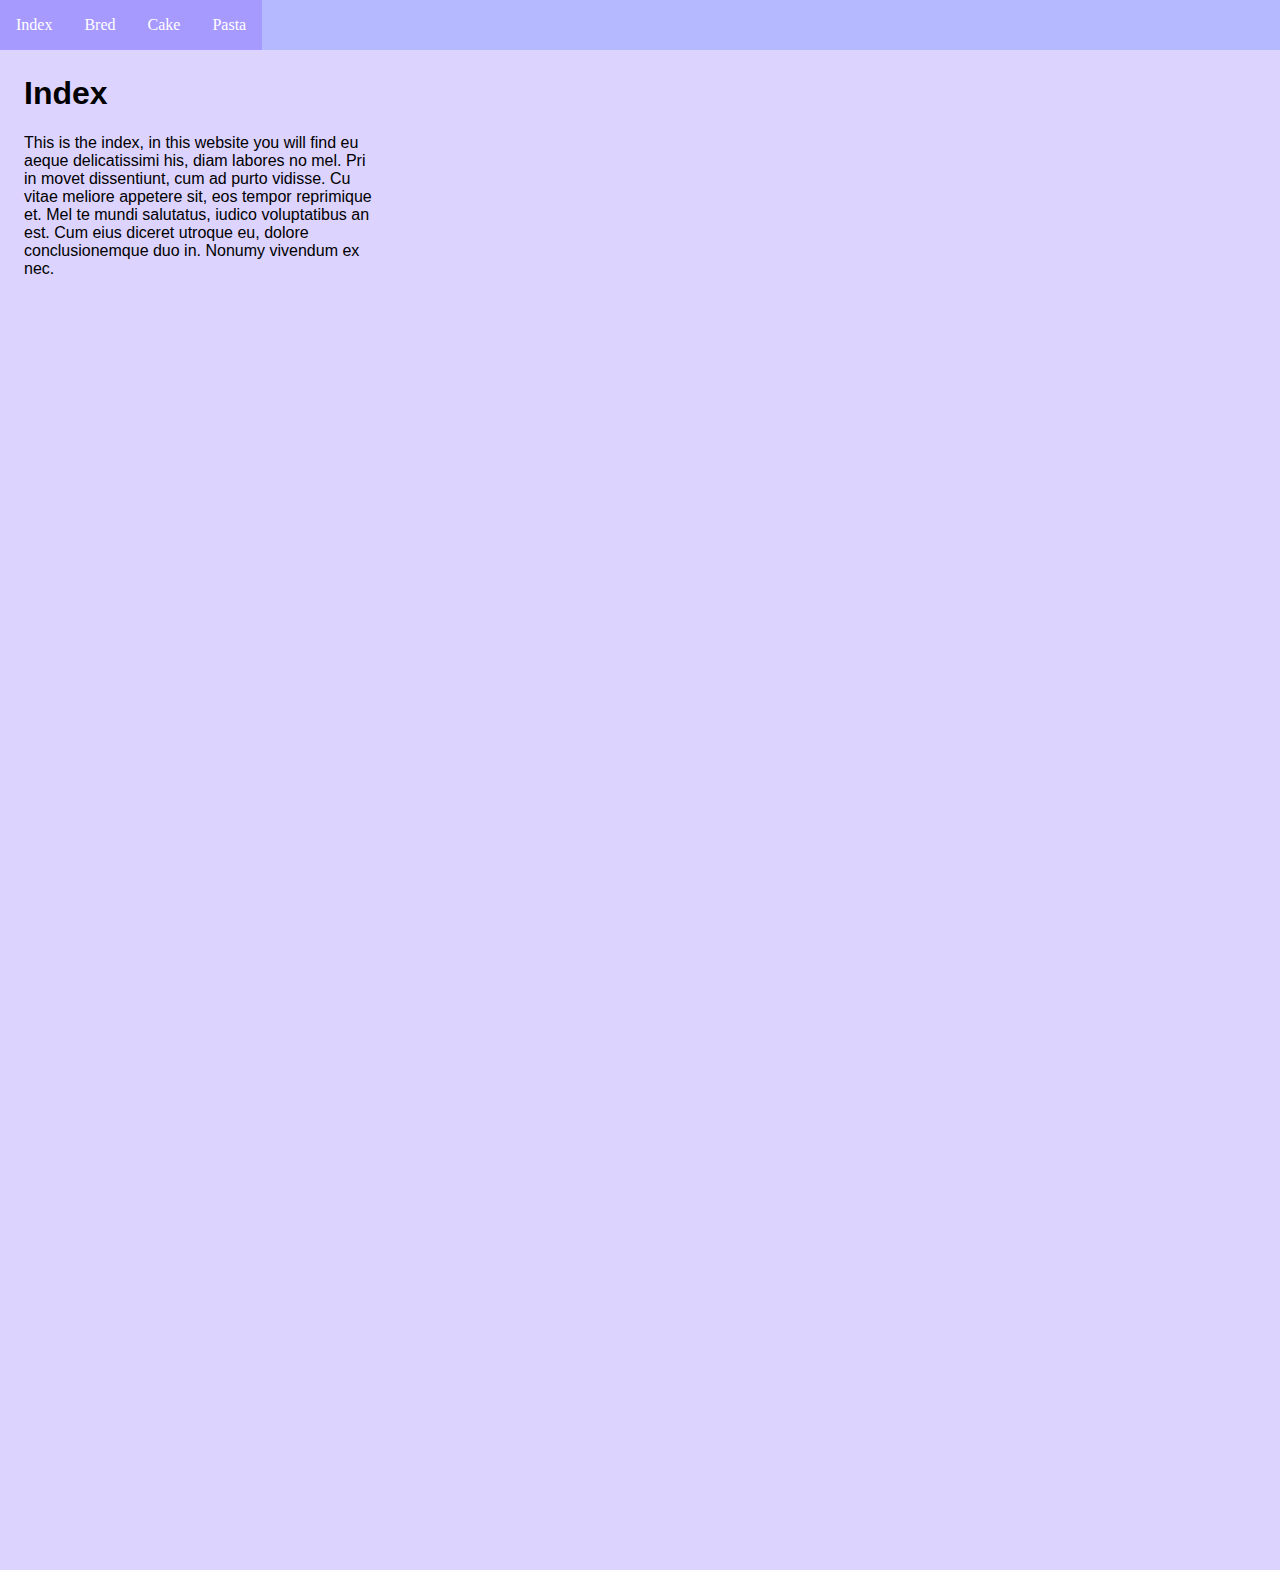
<file: index.html>
<!DOCTYPE html>
<html lang="en">

<head>
	<link rel="stylesheet"href= "style.css">

	<title>Index</title>
</head>

<body>

<ul>
    <li><a class="active" href="index.html">Index</a></li>
    <li><a class="active" href="Bred.html">Bred</a></li>
    <li><a class="active" href="cake.html">Cake</a></li>
    </a> </li>
    <li><a class="active" href="pasta.html">Pasta</a></li>
    </a> </li>
</ul>

<div style="padding:20px;margin-top:30px;background-color:0;height:1500px;">
<div class="main-peragraf">
	<h1>Index</h1>
	<p>This is the index, in this website you will find eu aeque delicatissimi his, diam labores no mel. Pri in movet dissentiunt, cum ad purto vidisse. Cu vitae meliore appetere sit, eos tempor reprimique et. Mel te mundi salutatus, iudico voluptatibus an est. Cum eius diceret utroque eu, dolore conclusionemque duo in. Nonumy vivendum ex nec.</p>
</div>
</div>

</body>
</file>
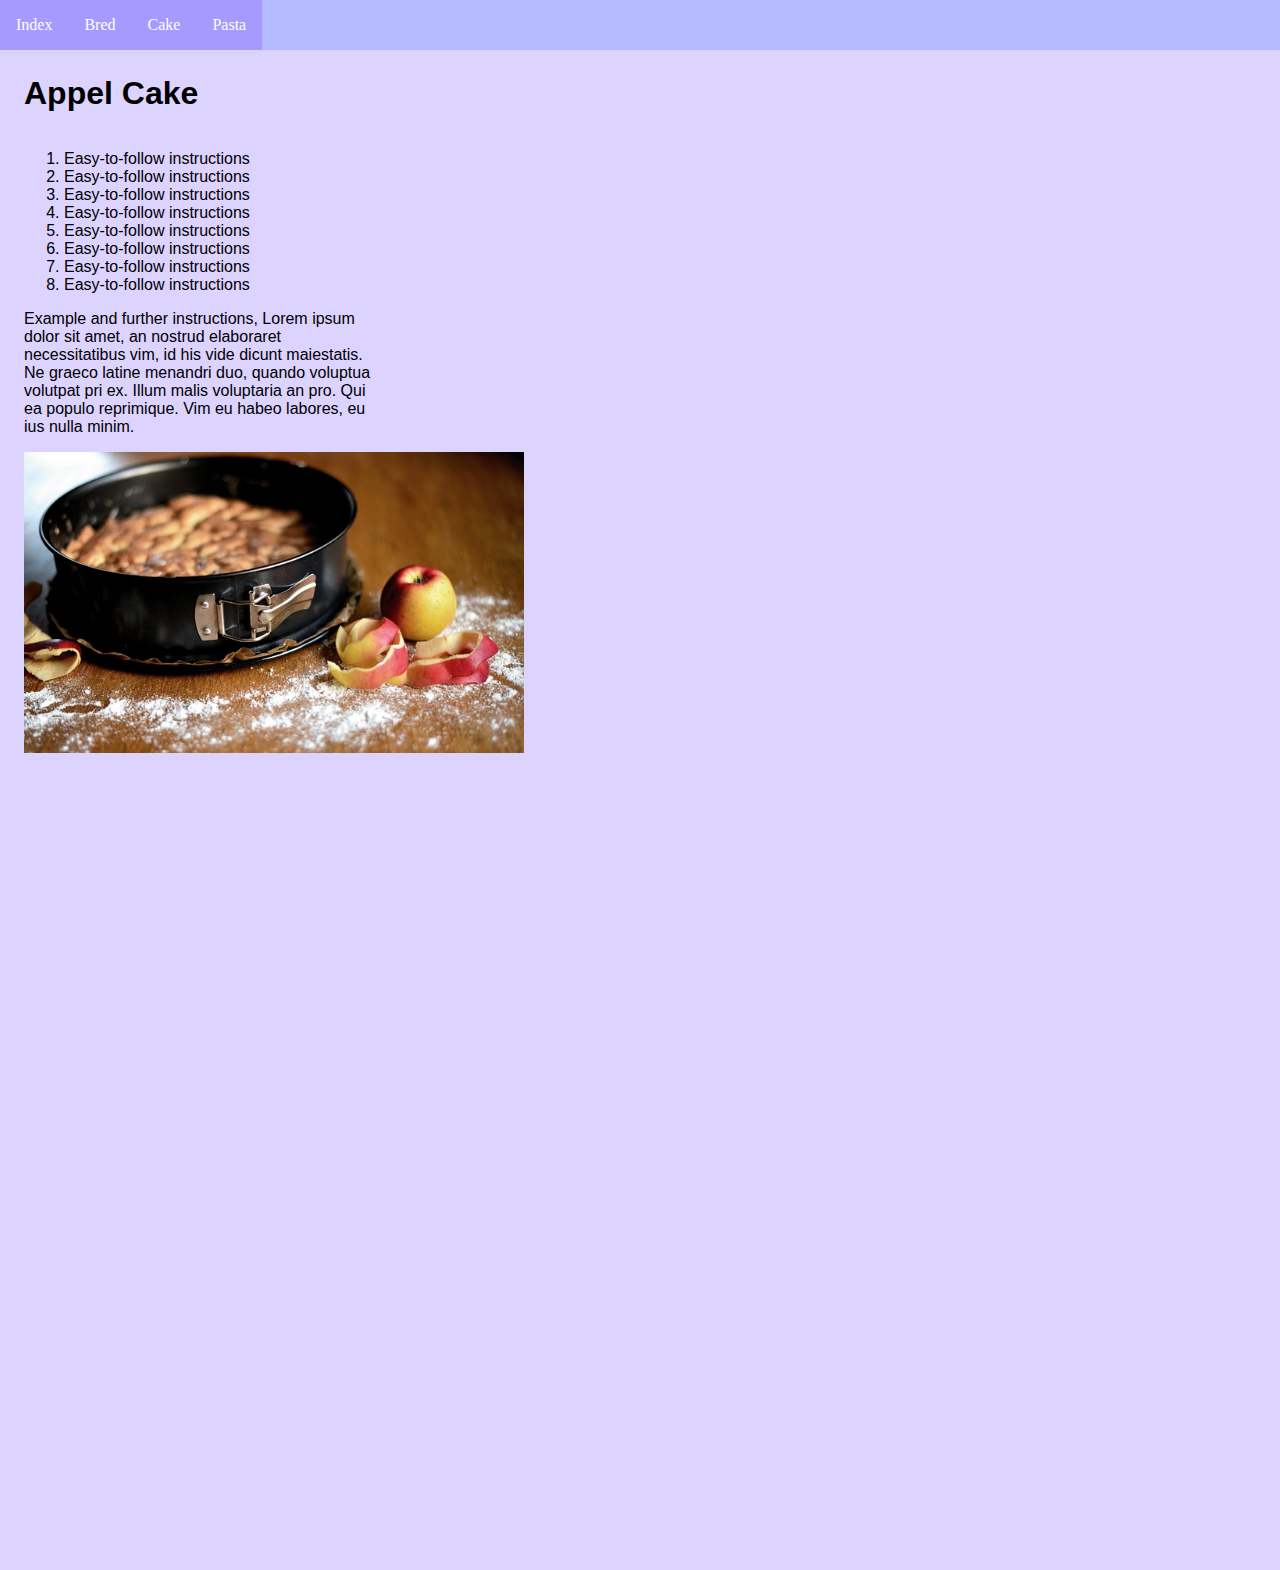
<file: appelcake.html>
<!DOCTYPE html>
<html lang="en">

<head>
	<link rel="stylesheet"href= "style.css">

	<title>Appel cake</title>
</head>

<body>
<ul>
    <li><a class="active" href="index.html">Index</a></li>
    <li><a class="active" href="Bred.html">Bred</a></li>
    <li><a class="active" href="cake.html">Cake</a></li>
    </a> </li>
    <li><a class="active" href="pasta.html">Pasta</a></li>
    </a> </li>
</ul>
<div style="padding:20px;margin-top:30px;background-color:0;height:1500px;">
    <div class="main-peragraf">
    	<h1>Appel Cake</h1>
    <div class="instructions-list">
<ol>
	<li>Easy-to-follow instructions</li>
	<li>Easy-to-follow instructions</li>
	<li>Easy-to-follow instructions</li>
	<li>Easy-to-follow instructions</li>
	<li>Easy-to-follow instructions</li>
	<li>Easy-to-follow instructions</li>
	<li>Easy-to-follow instructions</li>
	<li>Easy-to-follow instructions</li>
</ol>
	</div>
	<div calss="examples">
	<p>Example and further instructions, Lorem ipsum dolor sit amet, an nostrud elaboraret necessitatibus vim, id his vide dicunt maiestatis. Ne graeco latine menandri duo, quando voluptua volutpat pri ex. Illum malis voluptaria an pro. Qui ea populo reprimique. Vim eu habeo labores, eu ius nulla minim.</p>
	</div>
<img src="appel-cake.jpg" style="width:500px;">

	</div>
</div>
</body>
</html>
</file>
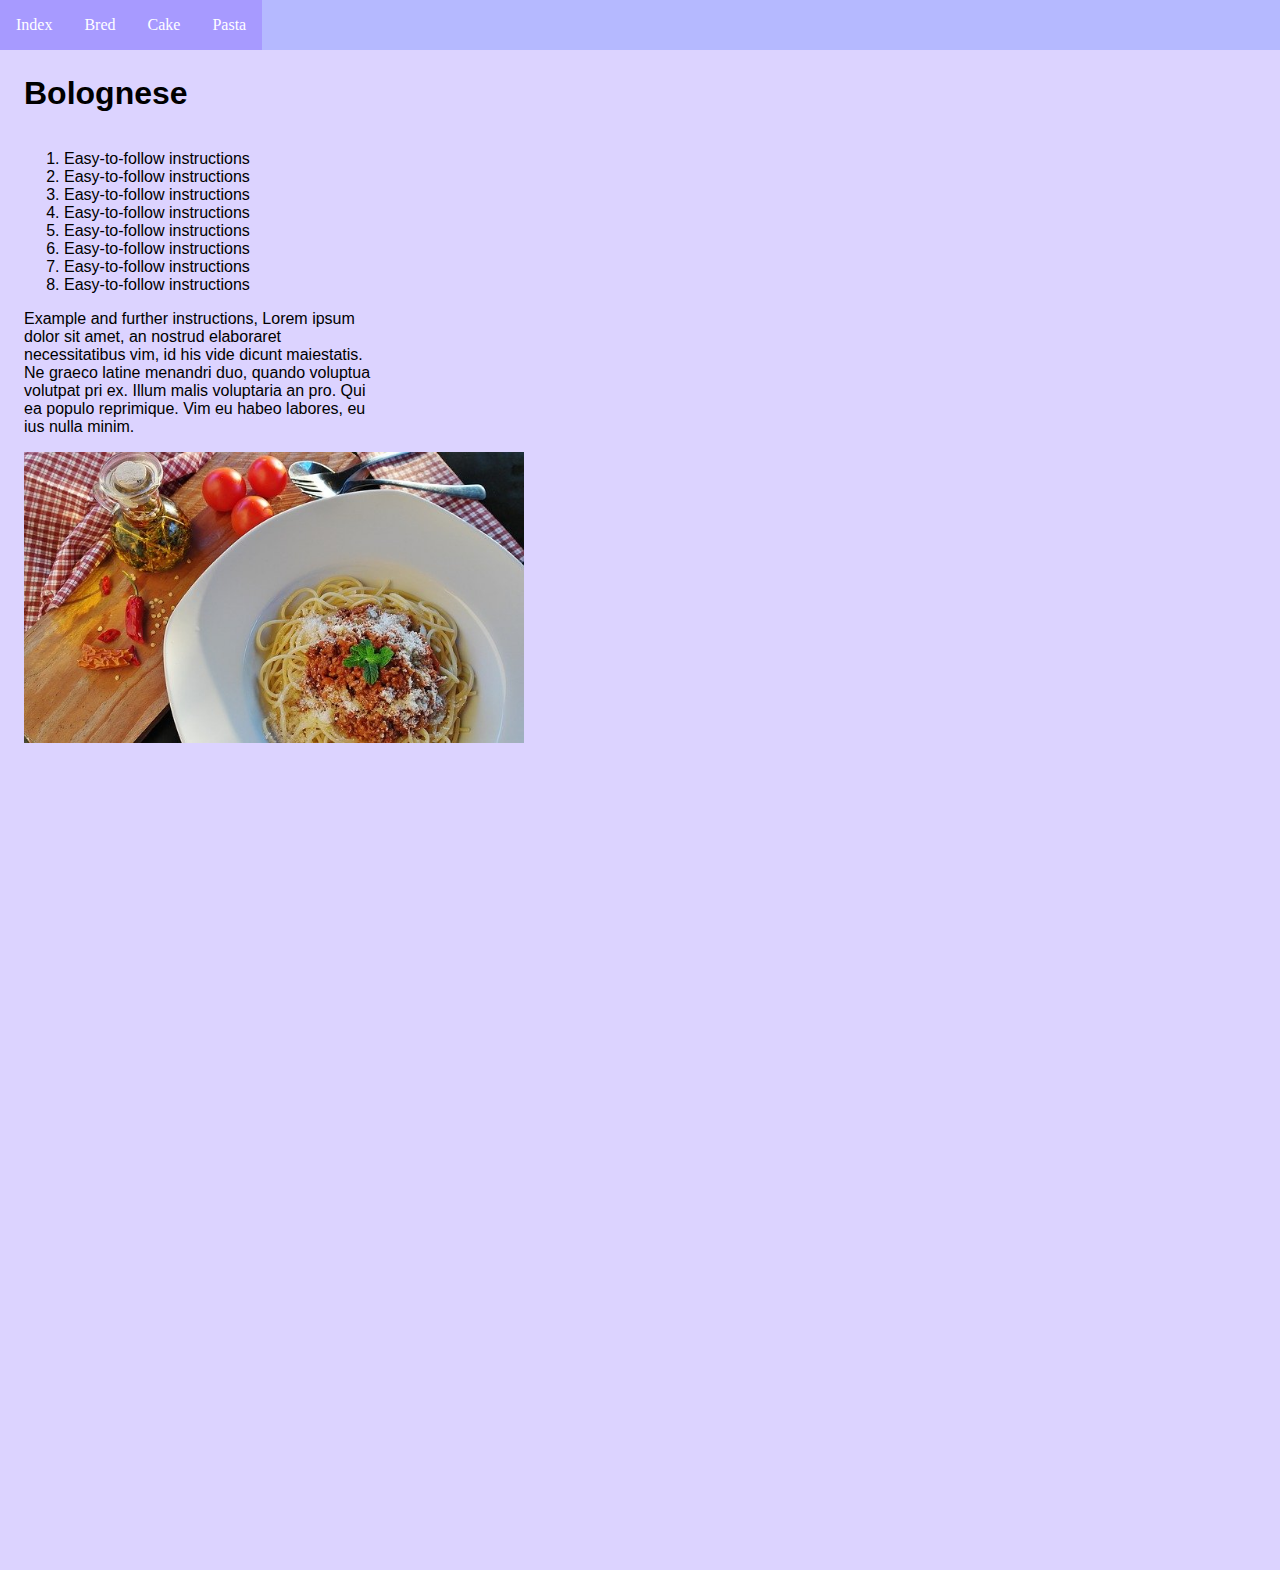
<file: bolognese.html>
<!DOCTYPE html>
<html lang="en">

<head>
	<link rel="stylesheet"href= "style.css">

	<title>Pasta</title>
</head>

<body>
<ul>
    <li><a class="active" href="index.html">Index</a></li>
    <li><a class="active" href="Bred.html">Bred</a></li>
    <li><a class="active" href="cake.html">Cake</a></li>
    </a> </li>
    <li><a class="active" href="pasta.html">Pasta</a></li>
    </a> </li>
</ul>
<div style="padding:20px;margin-top:30px;background-color:0;height:1500px;">
    <div class="main-peragraf">
    	<h1>Bolognese</h1>
    <div class="instructions-list">
<ol>
	<li>Easy-to-follow instructions</li>
	<li>Easy-to-follow instructions</li>
	<li>Easy-to-follow instructions</li>
	<li>Easy-to-follow instructions</li>
	<li>Easy-to-follow instructions</li><li>Easy-to-follow instructions</li><li>Easy-to-follow instructions</li><li>Easy-to-follow instructions</li>
</ol>
	</div>
	<div calss="examples">
	<p>Example and further instructions, Lorem ipsum dolor sit amet, an nostrud elaboraret necessitatibus vim, id his vide dicunt maiestatis. Ne graeco latine menandri duo, quando voluptua volutpat pri ex. Illum malis voluptaria an pro. Qui ea populo reprimique. Vim eu habeo labores, eu ius nulla minim.</p>
	</div>
<img src="spaghetti.jpg" style="width:500px;">

	</div>
</div>
</body>
</html>
</file>
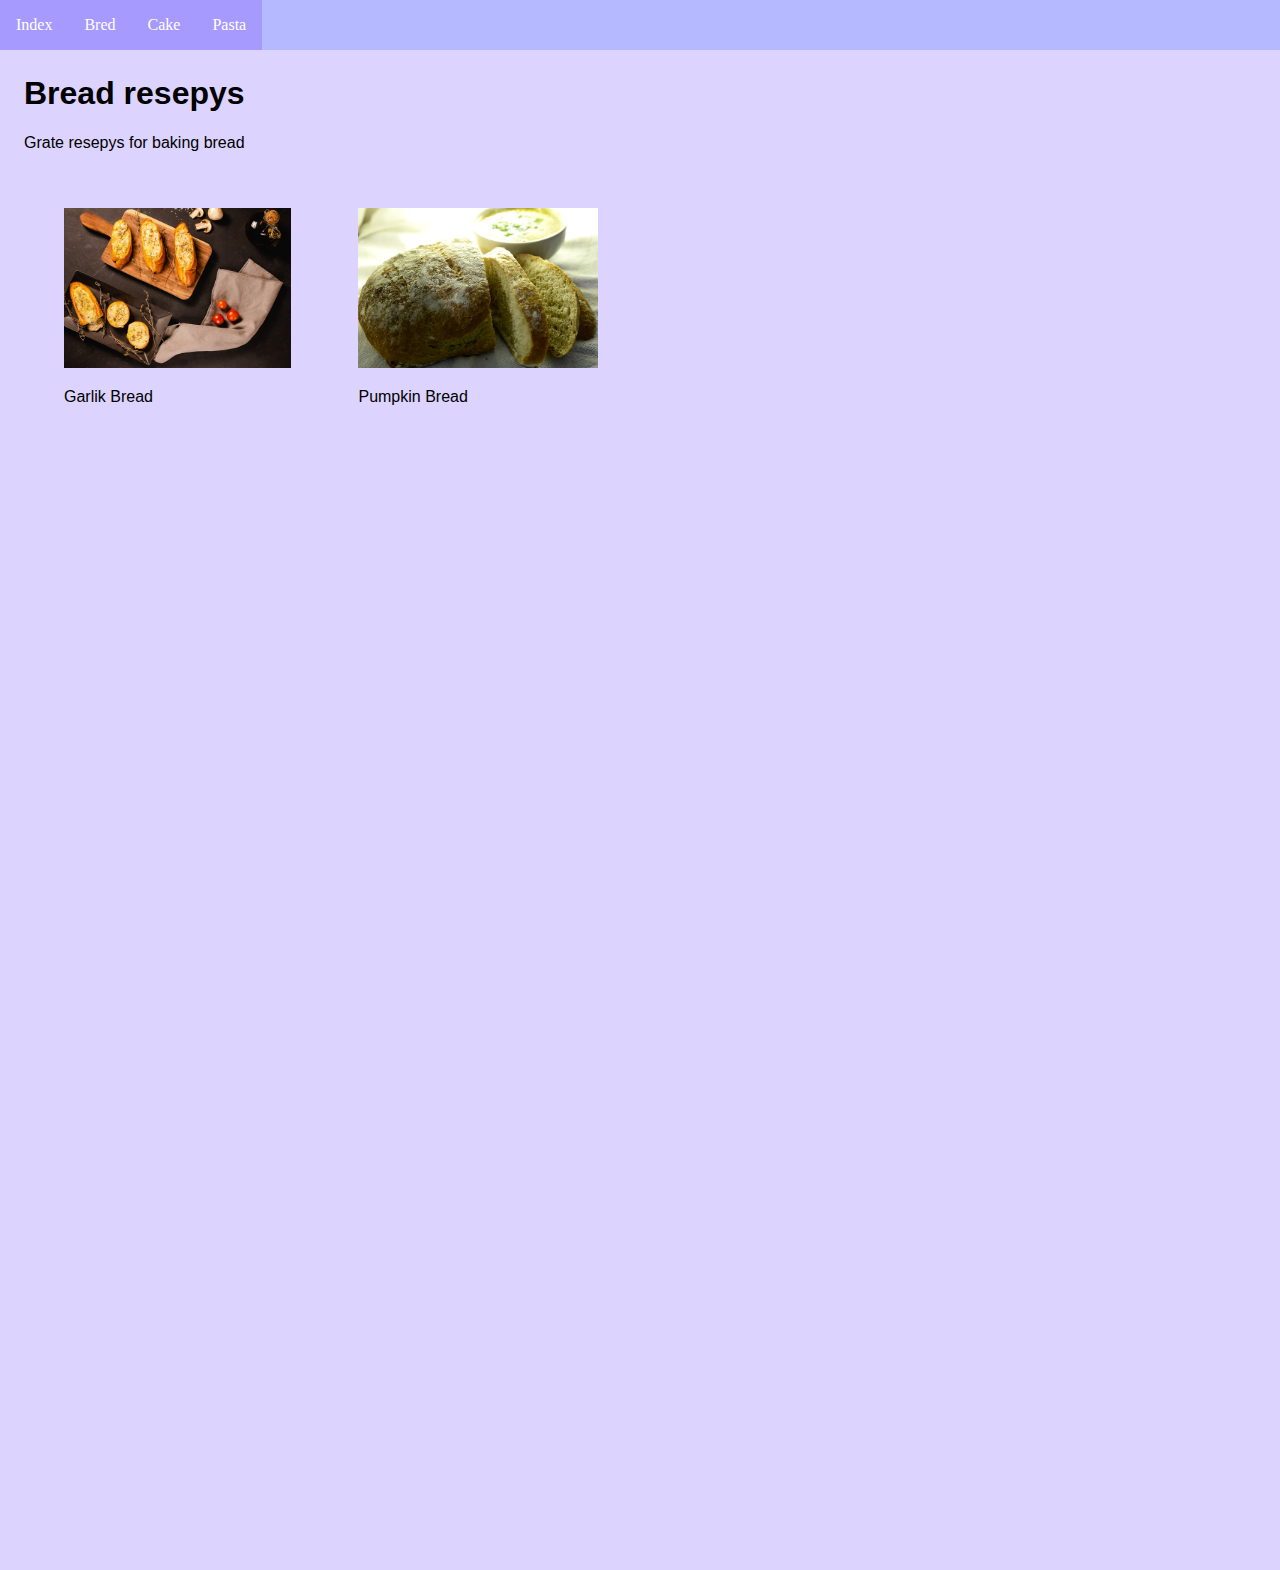
<file: bred.html>
<!DOCTYPE html>
<html lang="en">

<head>
	<link rel="stylesheet"href= "style.css">

	<title>Bred</title>
</head>

<body>
<ul>
    <li><a class="active" href="index.html">Index</a></li>
    <li><a class="active" href="Bred.html">Bred</a></li>
    <li><a class="active" href="cake.html">Cake</a></li>
    </a> </li>
    <li><a class="active" href="pasta.html">Pasta</a></li>
    </a> </li>
</ul>

<div style="padding:20px;margin-top:30px;background-color:0;height:1500px;">
    <div class="main-peragraf">
    <h1>Bread resepys</h1>
    <p>Grate resepys for baking bread</p>

<div class="container">
     <div class="resepy-links">
    <a class="image-link" href="garlic.html">
         <img src="garlicbread.jpg" style="height:160px;">
    </a>
         <p>Garlik Bread</p>
     </div>
     <div class="resepy-links">
    <a class="image-link" href="pumpkin.html">
         <img src="pumpkinbread.jpg" style="height:160px;">
    </a>
         <p>Pumpkin Bread</p>
     </div>     
</div>

</div>

</div>

</body>
</html>
</file>
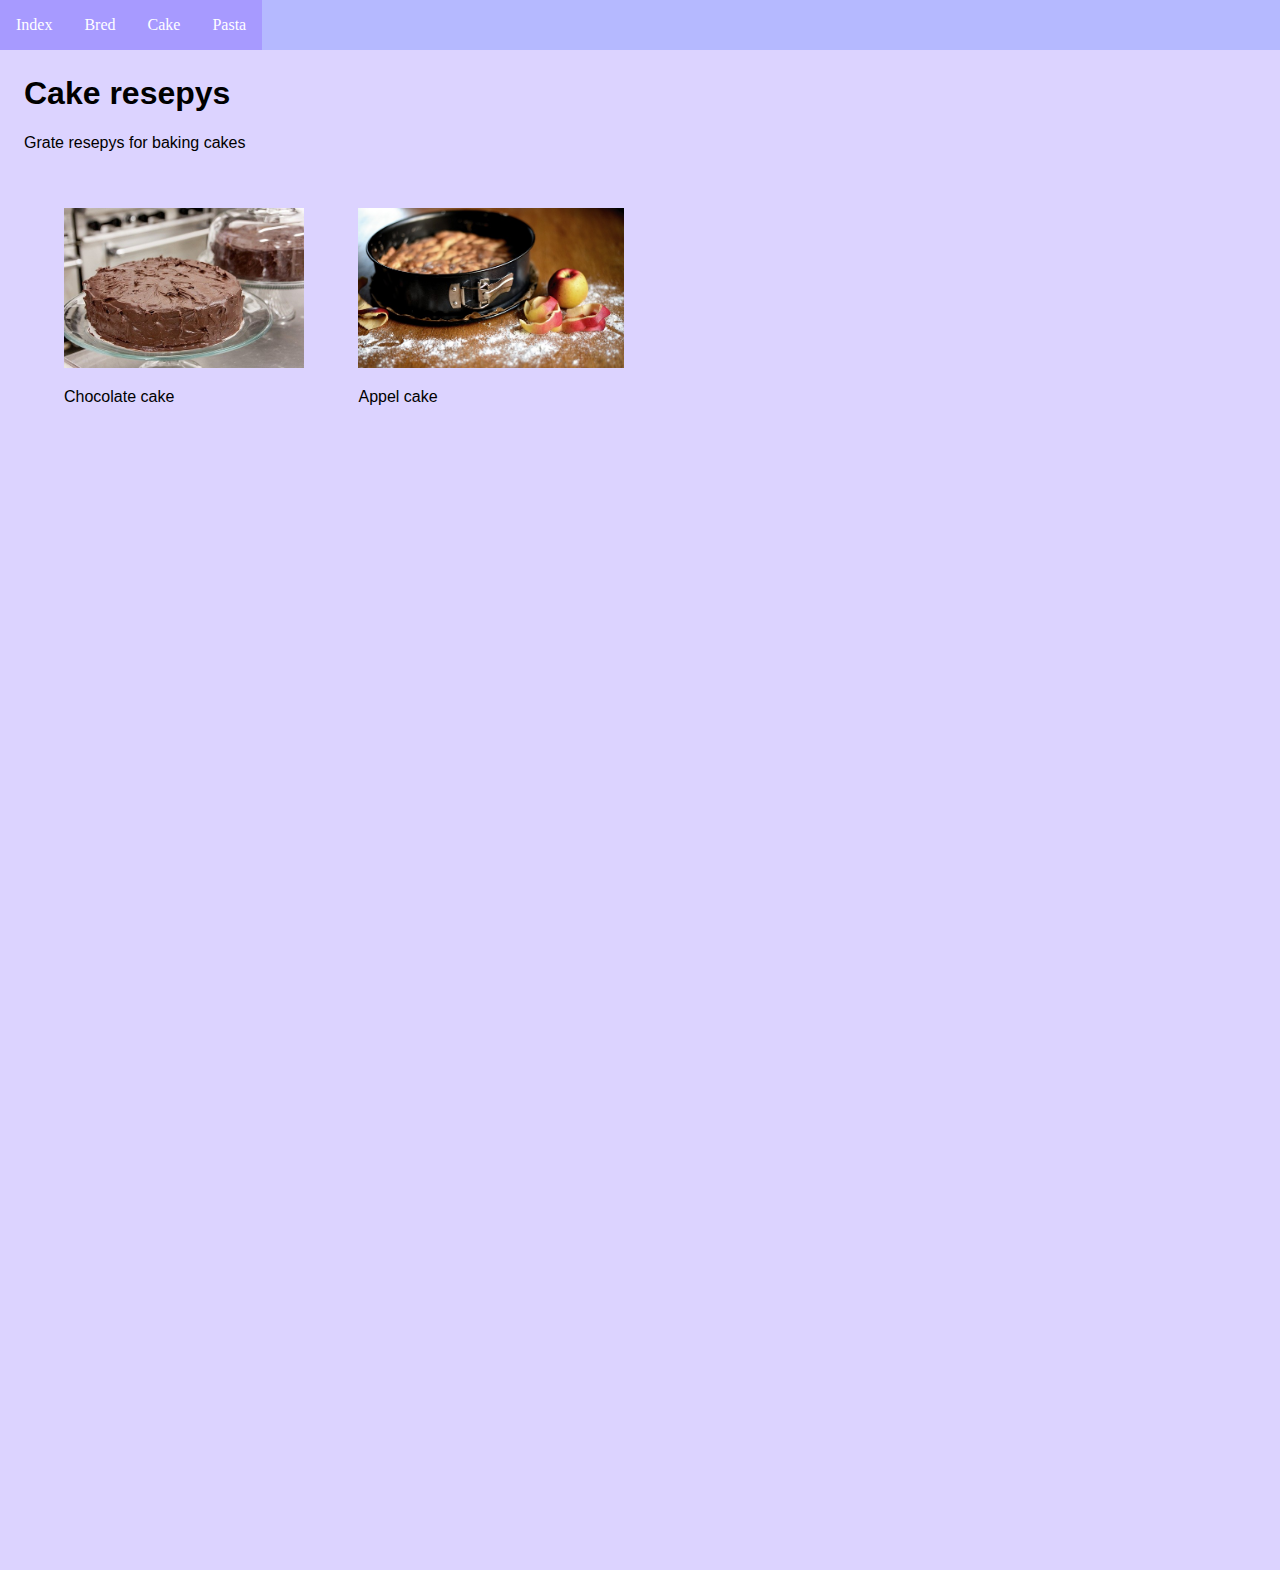
<file: cake.html>
<!DOCTYPE html>
<html lang="en">

<head>
	<link rel="stylesheet"href= "style.css">
     
	<title>Cake</title>
</head>

<body>
<ul>
    <li><a class="active" href="index.html">Index</a></li>
    <li><a class="active" href="Bred.html">Bred</a></li>
    <li><a class="active" href="cake.html">Cake</a></li>
    </a> </li>
    <li><a class="active" href="pasta.html">Pasta</a></li>
    </a> </li>
</ul>

<div style="padding:20px;margin-top:30px;background-color:0;height:1500px;">
    <div class="main-peragraf">
    <h1>Cake resepys</h1>
    <p>Grate resepys for baking cakes</p>

<div class="container">
     <div class="resepy-links">
    <a class="image-link" href="chocolatecake.html">
         <img src="chocolate-cake.jpg" style="height:160px;">
    </a>
         <p>Chocolate cake</p>
     </div>
     <div class="resepy-links">
    <a class="image-link" href="appelcake.html">
         <img src="appel-cake.jpg" style="height:160px;">
    </a>
         <p>Appel cake</p>
     </div>     
</div>

</div>

</div>
</body>
</html>
</file>
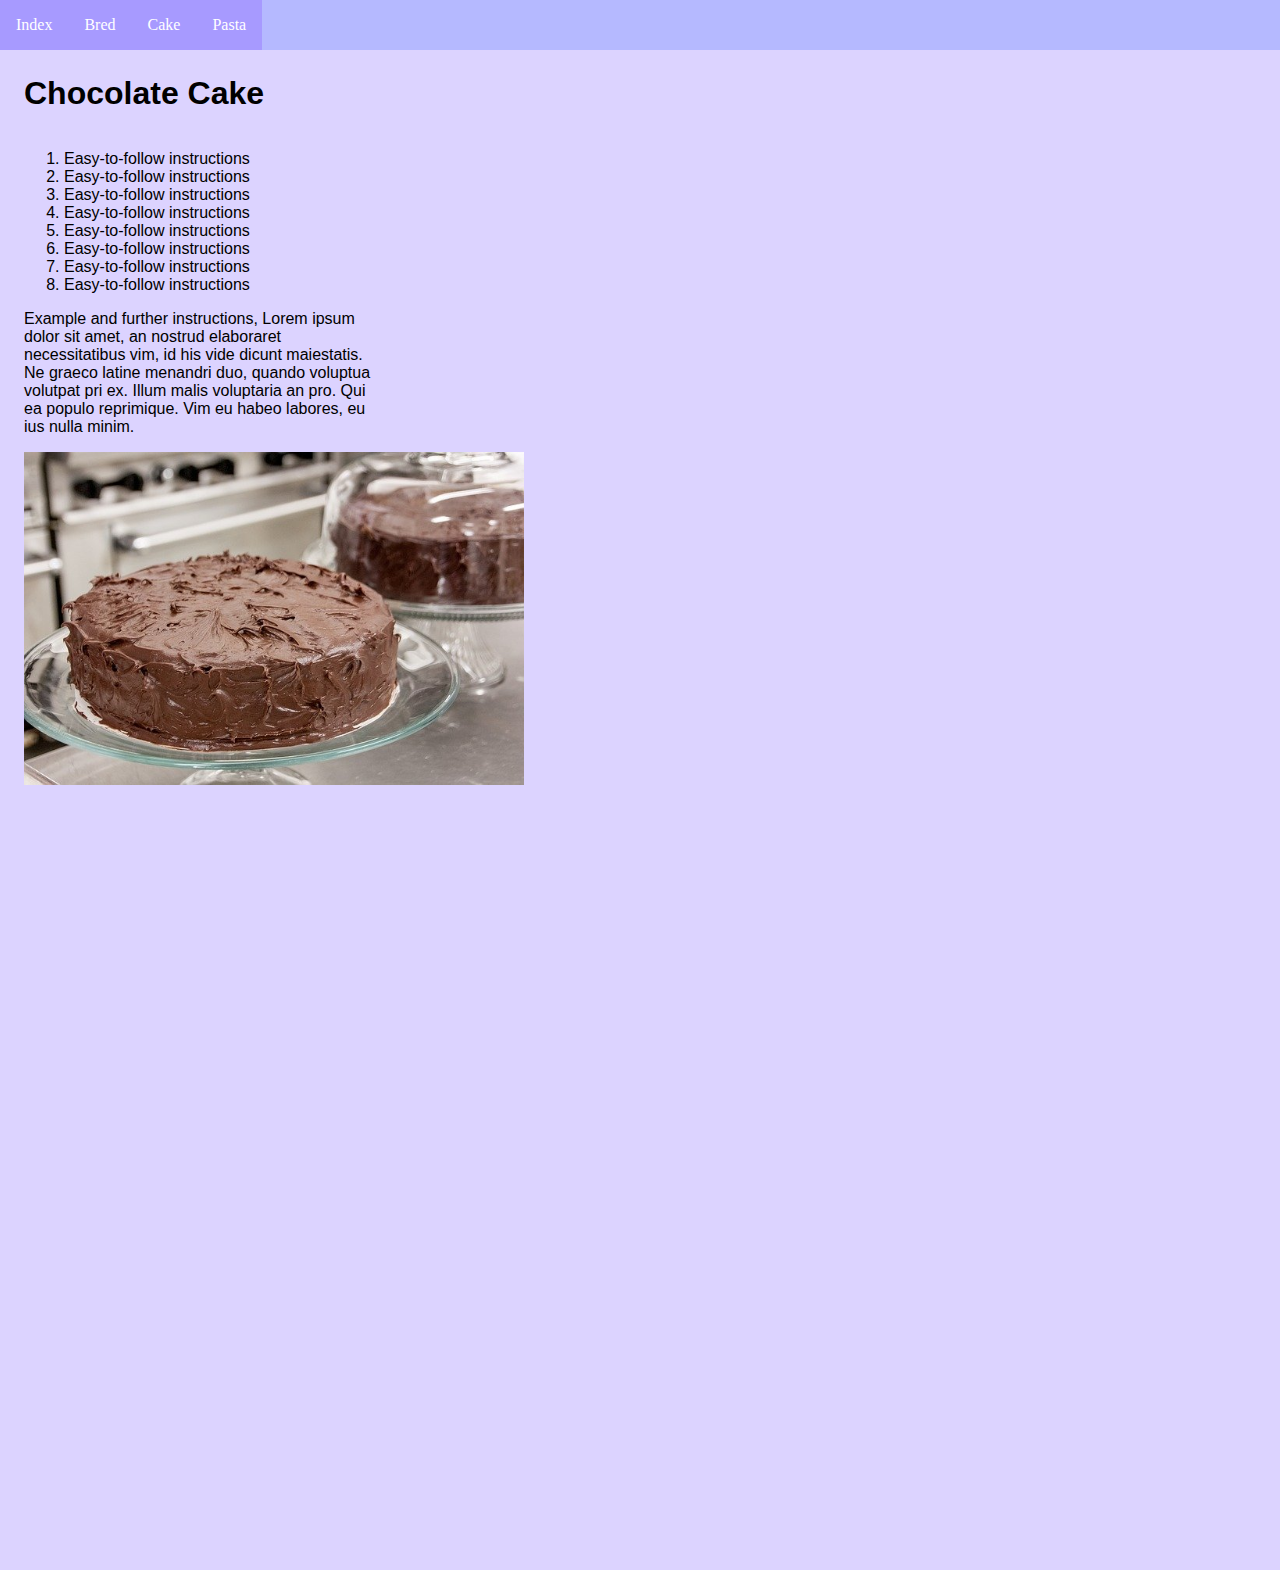
<file: chocolatecake.html>
<!DOCTYPE html>
<html lang="en">

<head>
	<link rel="stylesheet"href= "style.css">

	<title>Chocolate Cake</title>
</head>

<body>
<ul>
    <li><a class="active" href="index.html">Index</a></li>
    <li><a class="active" href="Bred.html">Bred</a></li>
    <li><a class="active" href="cake.html">Cake</a></li>
    </a> </li>
    <li><a class="active" href="pasta.html">Pasta</a></li>
    </a> </li>
</ul>
<div style="padding:20px;margin-top:30px;background-color:0;height:1500px;">
    <div class="main-peragraf">
    	<h1>Chocolate Cake</h1>
    <div class="instructions-list">
<ol>
	<li>Easy-to-follow instructions</li>
	<li>Easy-to-follow instructions</li>
	<li>Easy-to-follow instructions</li>
	<li>Easy-to-follow instructions</li>
	<li>Easy-to-follow instructions</li>
	<li>Easy-to-follow instructions</li>
	<li>Easy-to-follow instructions</li>
	<li>Easy-to-follow instructions</li>
</ol>
	</div>
	<div calss="examples">
	<p>Example and further instructions, Lorem ipsum dolor sit amet, an nostrud elaboraret necessitatibus vim, id his vide dicunt maiestatis. Ne graeco latine menandri duo, quando voluptua volutpat pri ex. Illum malis voluptaria an pro. Qui ea populo reprimique. Vim eu habeo labores, eu ius nulla minim.</p>
	</div>
<img src="chocolate-cake.jpg" style="width:500px;">

	</div>
</div>
</body>
</html>
</file>
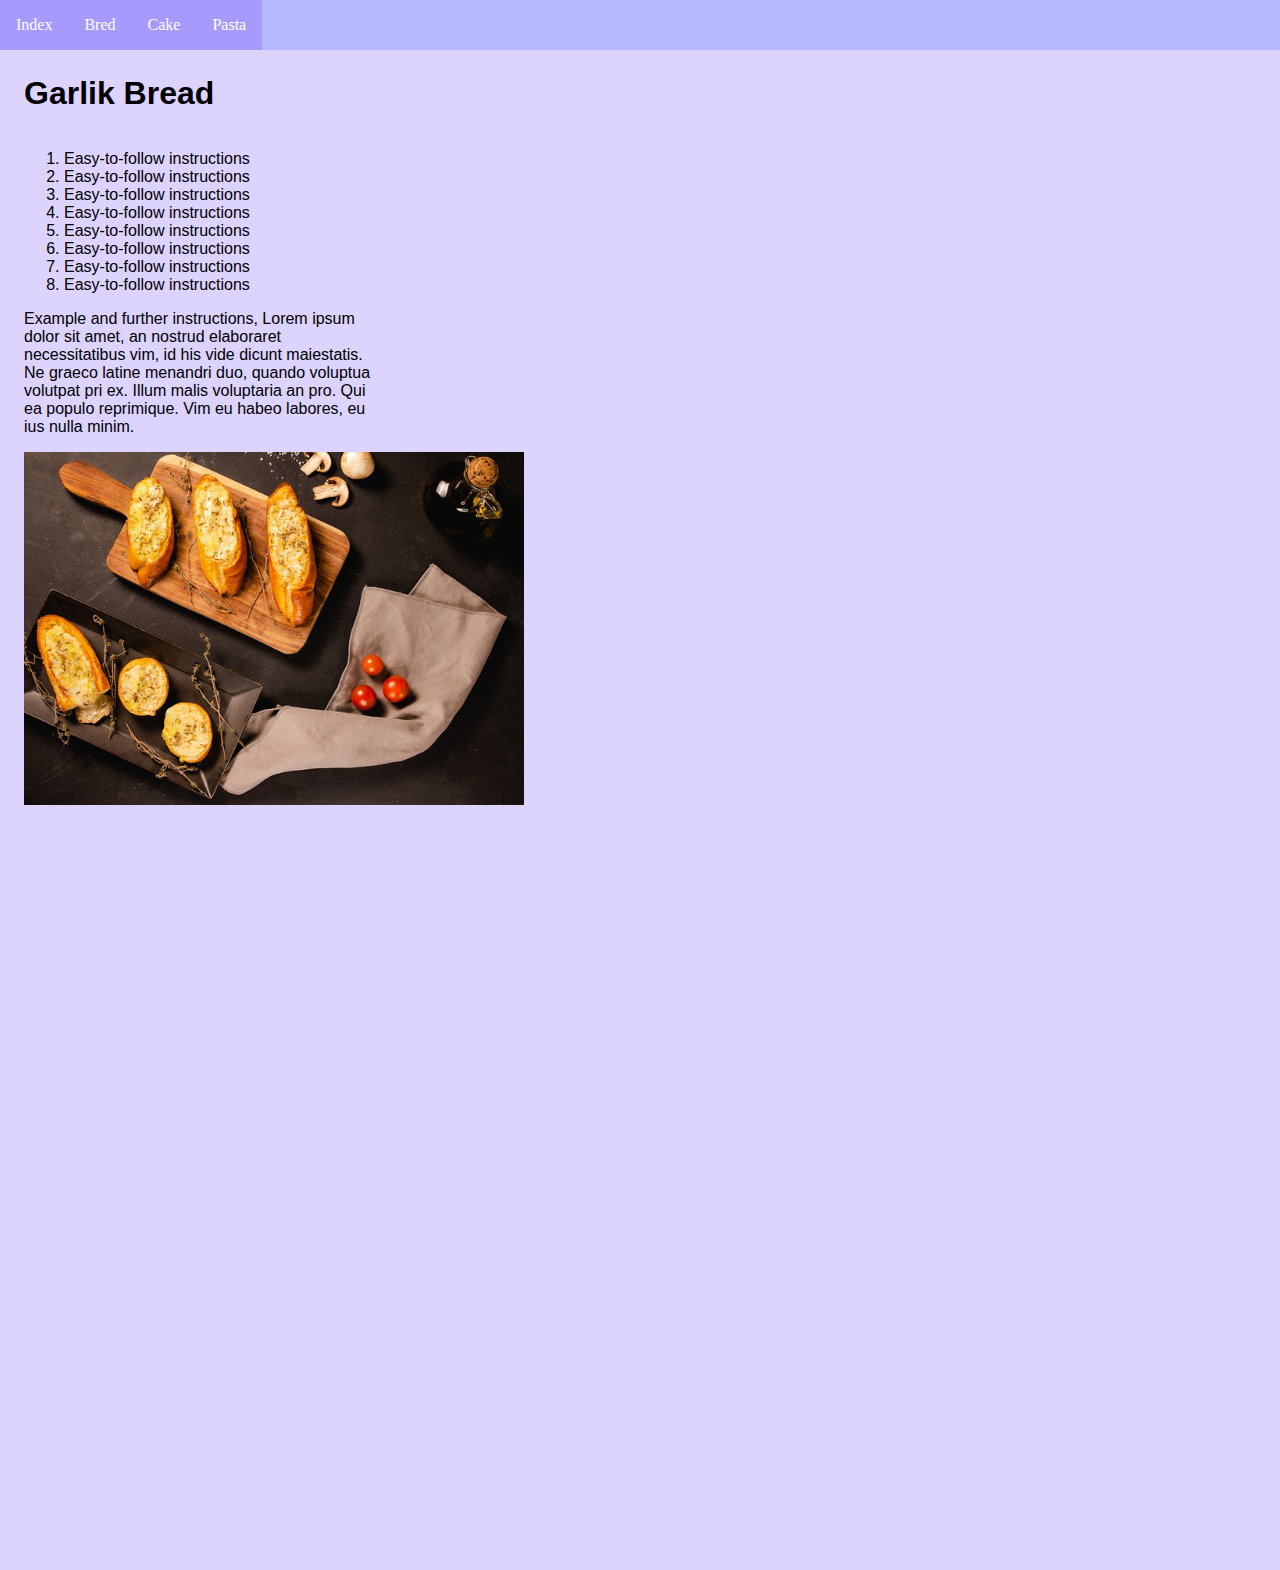
<file: garlic.html>
<!DOCTYPE html>
<html lang="en">

<head>
     <link rel="stylesheet"href= "style.css">

     <title>Garlik Bread</title>
</head>

<body>
<ul>
    <li><a class="active" href="index.html">Index</a></li>
    <li><a class="active" href="Bred.html">Bred</a></li>
    <li><a class="active" href="cake.html">Cake</a></li>
    </a> </li>
    <li><a class="active" href="pasta.html">Pasta</a></li>
    </a> </li>
</ul>
<div style="padding:20px;margin-top:30px;background-color:0;height:1500px;">
    <div class="main-peragraf">
     <h1>Garlik Bread</h1>
    <div class="instructions-list">
<ol>
     <li>Easy-to-follow instructions</li>
     <li>Easy-to-follow instructions</li>
     <li>Easy-to-follow instructions</li>
     <li>Easy-to-follow instructions</li>
     <li>Easy-to-follow instructions</li>
     <li>Easy-to-follow instructions</li>
     <li>Easy-to-follow instructions</li>
     <li>Easy-to-follow instructions</li>
</ol>
     </div>
     <div calss="examples">
     <p>Example and further instructions, Lorem ipsum dolor sit amet, an nostrud elaboraret necessitatibus vim, id his vide dicunt maiestatis. Ne graeco latine menandri duo, quando voluptua volutpat pri ex. Illum malis voluptaria an pro. Qui ea populo reprimique. Vim eu habeo labores, eu ius nulla minim.</p>
     </div>
<img src="garlicbread.jpg" style="width:500px;">

     </div>
</div>
</body>
</html>
</file>
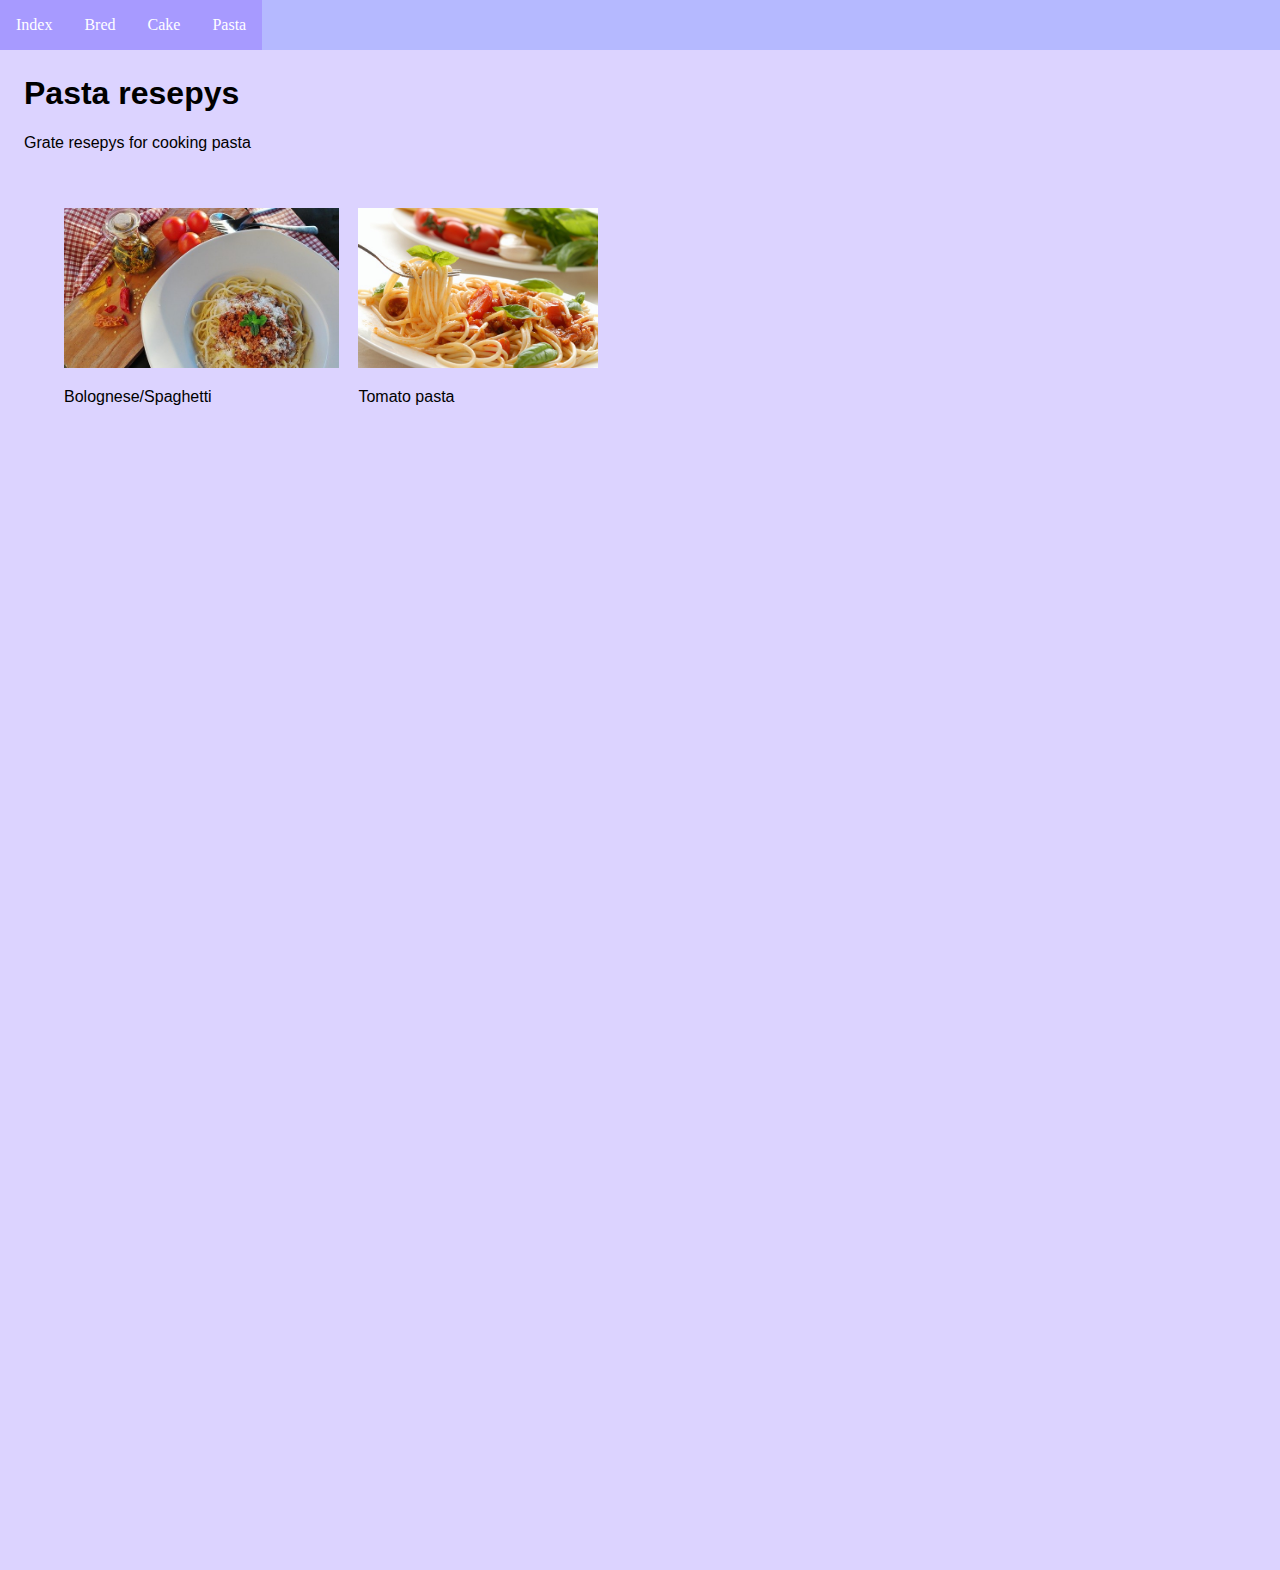
<file: pasta.html>
<!DOCTYPE html>
<html lang="en">

<head>
	<link rel="stylesheet"href= "style.css">

	<title>Pasta</title>
</head>

<body>
<ul>
    <li><a class="active" href="index.html">Index</a></li>
    <li><a class="active" href="Bred.html">Bred</a></li>
    <li><a class="active" href="cake.html">Cake</a></li>
    </a> </li>
    <li><a class="active" href="pasta.html">Pasta</a></li>
    </a> </li>
</ul>

<div style="padding:20px;margin-top:30px;background-color:0;height:1500px;">
    <div class="main-peragraf">
    <h1>Pasta resepys</h1>
    <p>Grate resepys for cooking pasta</p>

<div class="container">
     <div class="resepy-links">
    <a class="image-link" href="bolognese.html">
         <img src="spaghetti.jpg" style="height:160px;">
    </a>
         <p>Bolognese/Spaghetti</p>
     </div>
     <div class="resepy-links">
    <a class="image-link" href="tomato-pasta.html">
         <img src="pasta.jpg" style="height:160px;">
    </a>
         <p>Tomato pasta</p>
     </div>     
</div>

</div>

</div>
</body>
</html>
</file>
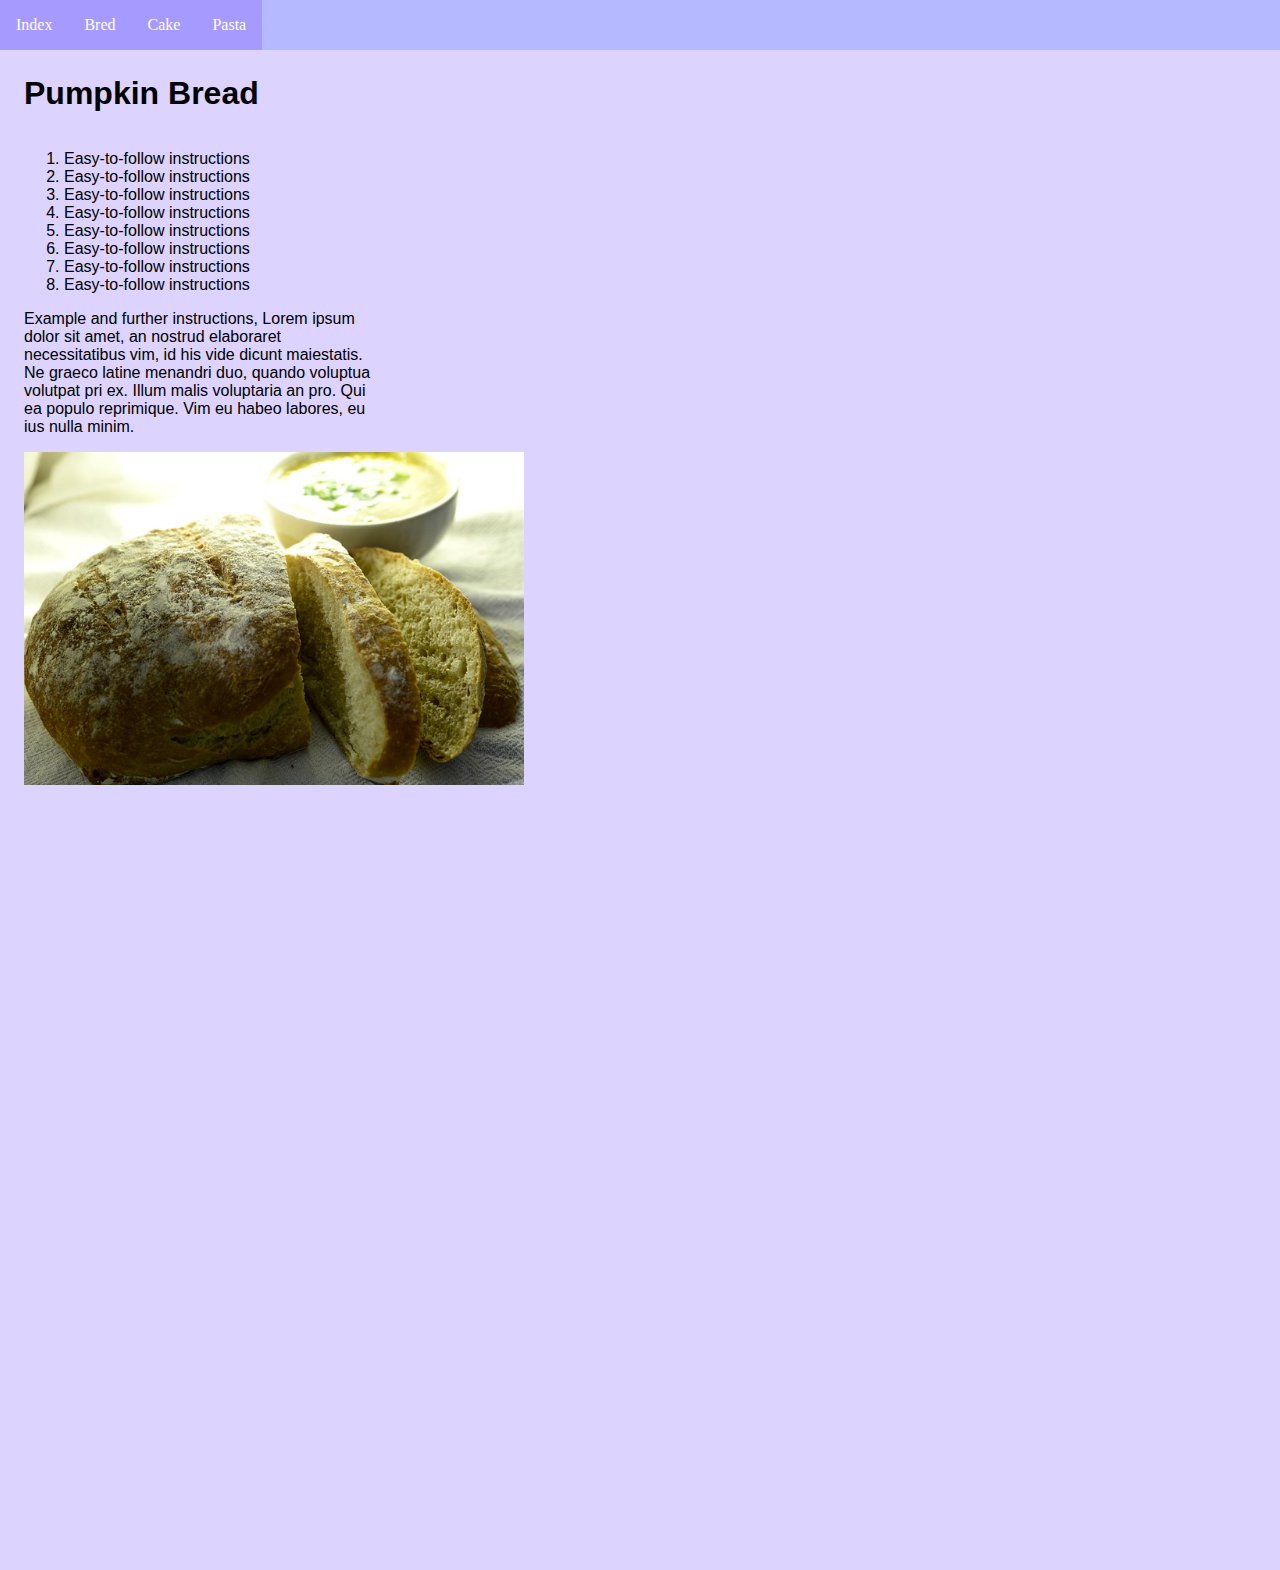
<file: pumpkin.html>
<!DOCTYPE html>
<html lang="en">

<head>
     <link rel="stylesheet"href= "style.css">

     <title>Pumpkin Bread</title>
</head>

<body>
<ul>
    <li><a class="active" href="index.html">Index</a></li>
    <li><a class="active" href="Bred.html">Bred</a></li>
    <li><a class="active" href="cake.html">Cake</a></li>
    </a> </li>
    <li><a class="active" href="pasta.html">Pasta</a></li>
    </a> </li>
</ul>
<div style="padding:20px;margin-top:30px;background-color:0;height:1500px;">
    <div class="main-peragraf">
     <h1>Pumpkin Bread</h1>
    <div class="instructions-list">
<ol>
     <li>Easy-to-follow instructions</li>
     <li>Easy-to-follow instructions</li>
     <li>Easy-to-follow instructions</li>
     <li>Easy-to-follow instructions</li>
     <li>Easy-to-follow instructions</li>
     <li>Easy-to-follow instructions</li>
     <li>Easy-to-follow instructions</li>
     <li>Easy-to-follow instructions</li>
</ol>
     </div>
     <div calss="examples">
     <p>Example and further instructions, Lorem ipsum dolor sit amet, an nostrud elaboraret necessitatibus vim, id his vide dicunt maiestatis. Ne graeco latine menandri duo, quando voluptua volutpat pri ex. Illum malis voluptaria an pro. Qui ea populo reprimique. Vim eu habeo labores, eu ius nulla minim.</p>
     </div>
<img src="pumpkinbread.jpg" style="width:500px;">

     </div>
</div>
</body>
</html>
</file>
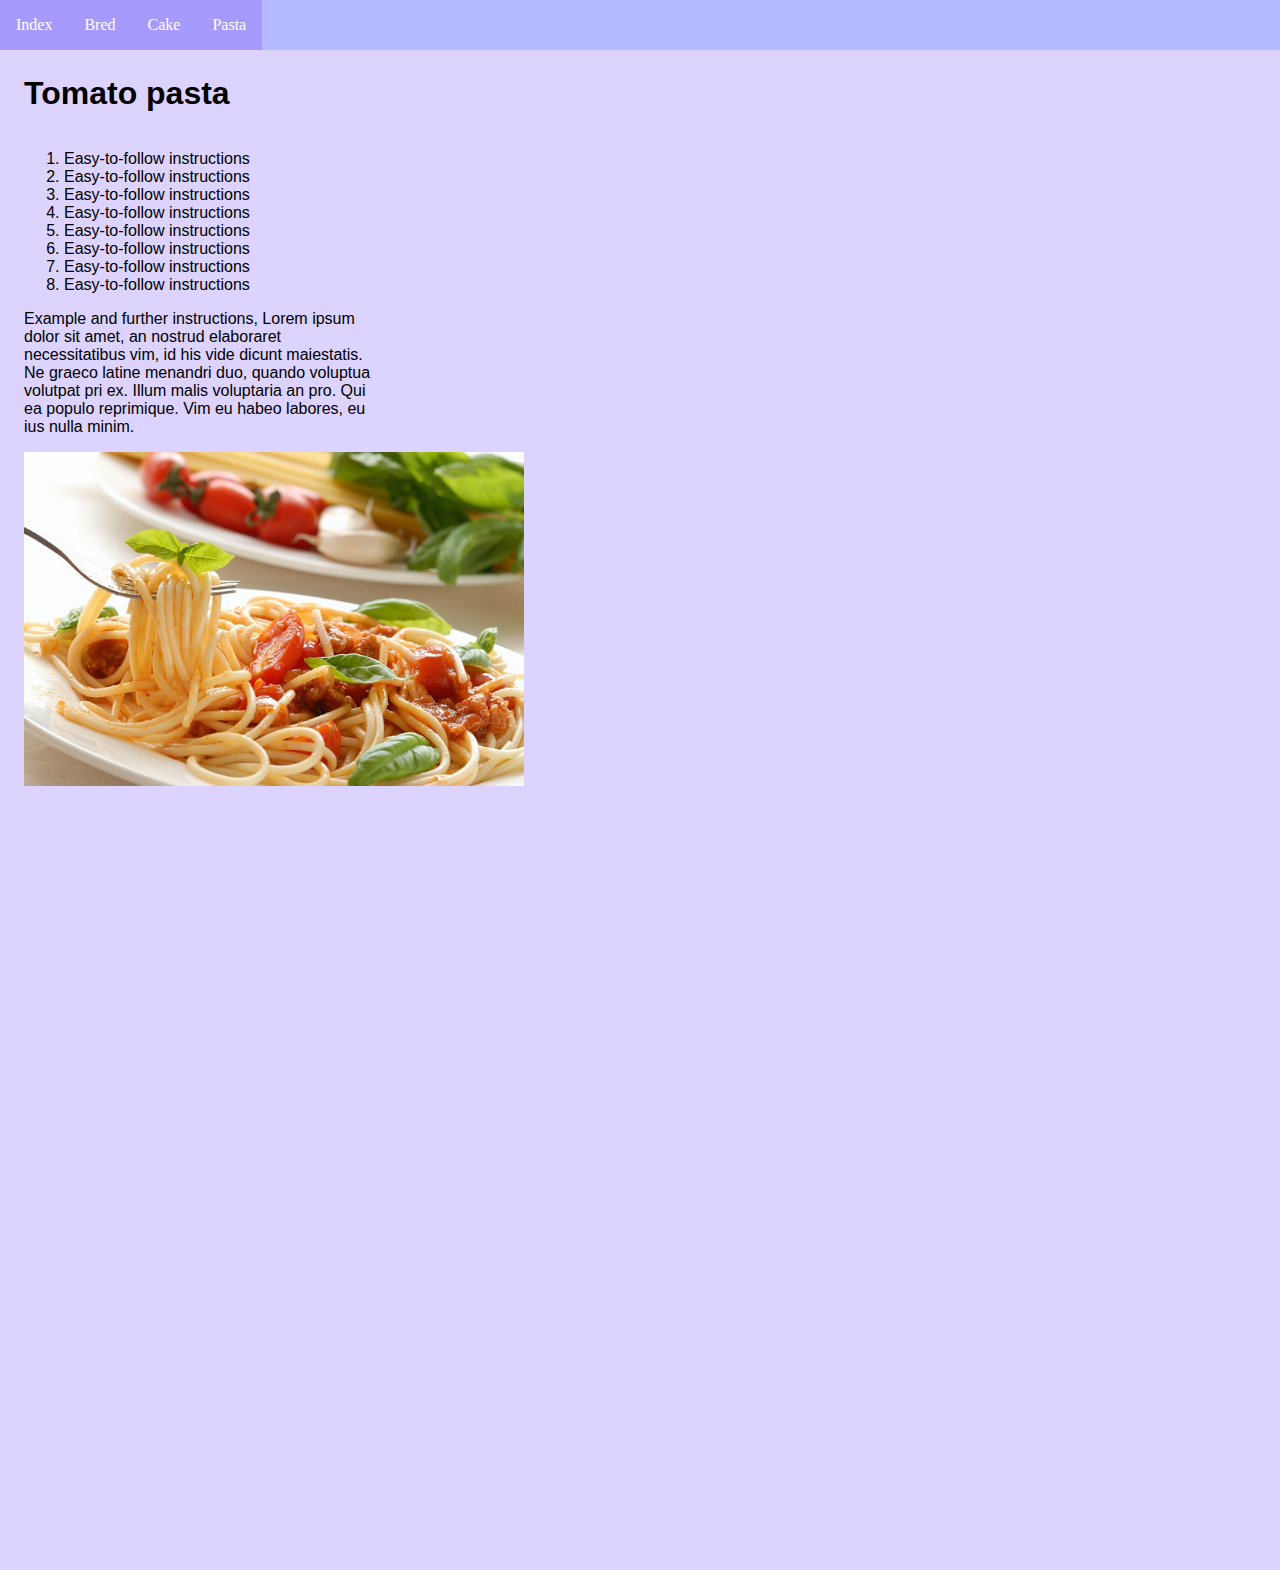
<file: tomato-pasta.html>
<!DOCTYPE html>
<html lang="en">

<head>
	<link rel="stylesheet"href= "style.css">

	<title>Pasta</title>
</head>

<body>
<ul>
    <li><a class="active" href="index.html">Index</a></li>
    <li><a class="active" href="Bred.html">Bred</a></li>
    <li><a class="active" href="cake.html">Cake</a></li>
    </a> </li>
    <li><a class="active" href="pasta.html">Pasta</a></li>
    </a> </li>
</ul>
<div style="padding:20px;margin-top:30px;background-color:0;height:1500px;">
    <div class="main-peragraf">
    	<h1>Tomato pasta</h1>
    <div class="instructions-list">
<ol>
	<li>Easy-to-follow instructions</li>
	<li>Easy-to-follow instructions</li>
	<li>Easy-to-follow instructions</li>
	<li>Easy-to-follow instructions</li>
	<li>Easy-to-follow instructions</li><li>Easy-to-follow instructions</li><li>Easy-to-follow instructions</li><li>Easy-to-follow instructions</li>
</ol>
	</div>
	<div calss="examples">
	<p>Example and further instructions, Lorem ipsum dolor sit amet, an nostrud elaboraret necessitatibus vim, id his vide dicunt maiestatis. Ne graeco latine menandri duo, quando voluptua volutpat pri ex. Illum malis voluptaria an pro. Qui ea populo reprimique. Vim eu habeo labores, eu ius nulla minim.</p>
	</div>
<img src="pasta.jpg" style="width:500px;">

	</div>
</div>
</body>
</html>
</file>
<file: style.css>
body {
  background-color: #DCD3FF;
  margin:0;
}

.main-peragraf {
    font-family: Sans-serif;
    width: 350px;
    border: 2px;
    padding: 2px;
    margin: 2px;
}


ul {
  list-style-type: none;
  margin: 0;
  padding: 0;
  overflow: hidden;
  background-color: #B5B9FF;
  position: fixed;
  top: 0;
  width: 100%;
}

li {
  float: left;
}

li a {
  display: block;
  color: white;
  text-align: center;
  padding: 16px 16px;
  text-decoration: none;
}

li a:hover:not(.active) {
  background-color: #B28DFF;
}

.active {
  background-color: #A79AFF;
}

.container {
  width: 600px;
  border: 5px solid rgb(0);
  border-radius: .5em;
  padding: 10px;
}

.resepy-links {
font-family: Sans-serif;
  width: 230px;
  padding: 30px;
  display: inline-block;
  vertical-align: middle
}

.instructions-list {
  width: 250px;
  overflow: auto;
  border: 25px;
}

.examples {
  width: 300px;
  overflow: auto;
  margin: 10px;
}
</file>
